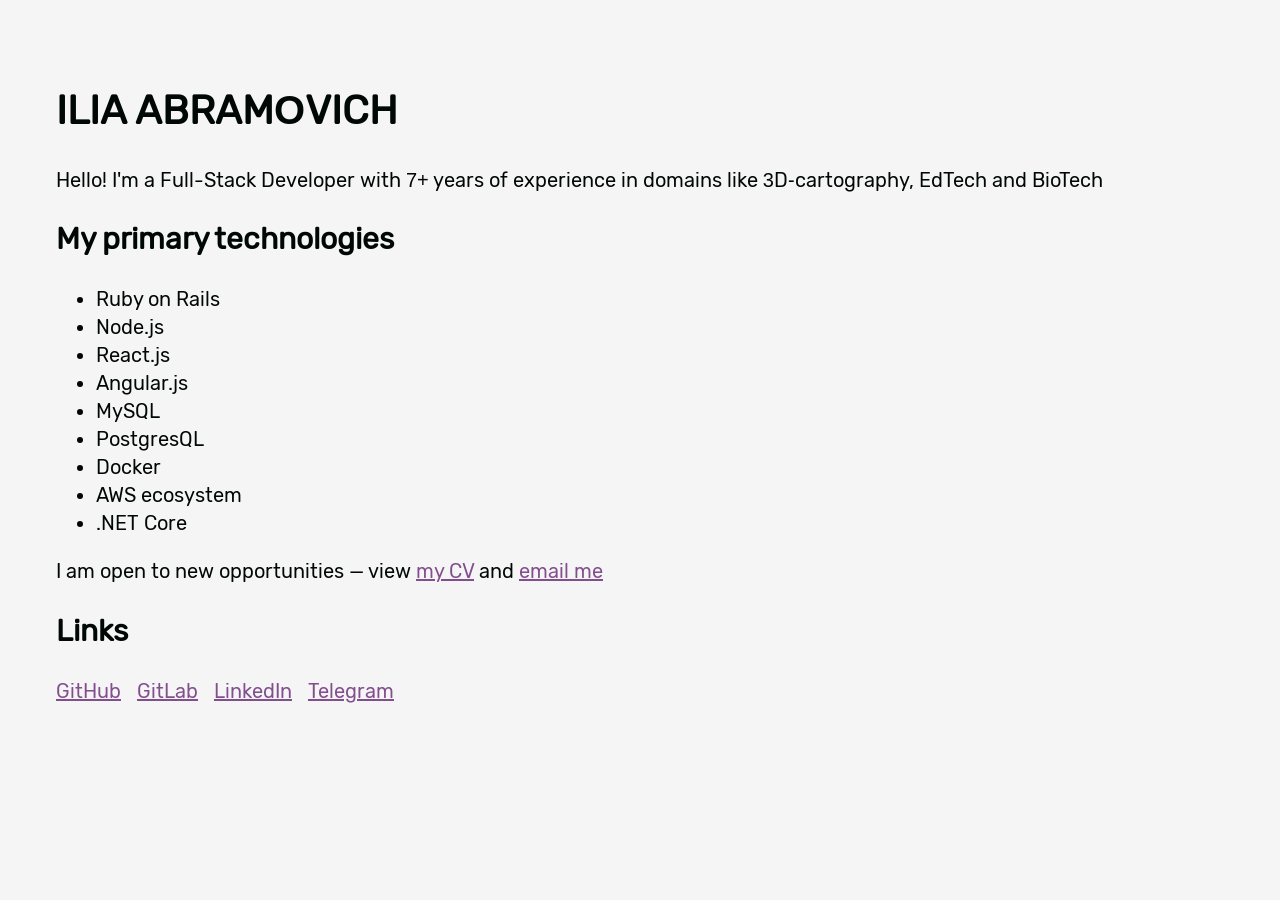
<file: index.html>
<!DOCTYPE html>
<html class="page" lang="en">

<head>
  <meta charset="utf-8" />
  <meta name="viewport" content="width=device-width, initial-scale=1" />
  <title>iliaabramovich</title>
  <meta name="color-scheme" content="dark light">
  <meta name="theme-color" content="#824e8e" media="(prefers-color-scheme: light)">
  <meta name="theme-color" content="#db91ec" media="(prefers-color-scheme: dark)">
  <meta name="description" content="Ilia Abramovich's personal website" />
  <link rel="icon" href="/favicon.ico" />
  <link rel="apple-touch-icon" href="/icons/apple-touch-icon.png" />
  <link rel="manifest" href="/site.webmanifest" />
  <link rel="preload" href="/fonts/rubik-v9-latin-regular.woff2" as="font" type="font/woff2" crossorigin>
  <style>
    @font-face {
      font-family: Rubik;
      src: url("/fonts/rubik-v9-latin-regular.woff2") format("woff2");
      font-weight: 500;
      font-display: swap;
      unicode-range: u+20-21, u+27, u+2c-2e, u+36, u+3a, u+41-49, u+4c-4e, u+50-54, u+56-57, u+61-70, u+72-79, u+2014, u+2022
    }
  </style>
  <link rel="stylesheet" href="index.css">
  <link rel="stylesheet" href="dark.css" media="(prefers-color-scheme: dark)">
</head>

<body class="page__body">
  <header>
    <h1>
      Ilia Abramovich
    </h1>
  </header>
  <main>
    <p>Hello! I'm a Full-Stack Developer with 7+ years of experience in domains like 3D&#8209;cartography,
      EdTech and BioTech</p>
    <h2>My primary technologies</h2>
    <ul>
      <li>Ruby on Rails</li>
      <li>Node.js</li>
      <li>React.js</li>
      <li>Angular.js</li>
      <li>MySQL</li>
      <li>PostgresQL</li>
      <li>Docker</li>
      <li>AWS ecosystem</li>
      <li>.NET Core</li>
    </ul>
    <p>I am open to new opportunities — view <a rel="noopener noopener" target="_blank"
        href="https://drive.google.com/file/d/1FwUTnr385q_hqjBX6H_wmPUM7ocZ9tys/view?usp=sharing">my&nbsp;CV</a> and
      <a href="mailto:ilyaabramovich1998@gmail.com">email me</a>
    </p>
  </main>
  <footer class="footer">
    <h2>Links</h2>
    <ul class="footer__list">
      <li><a rel="noopener noopener" target="_blank" href="https://github.com/ilyaabramovich">GitHub</a></li>
      <li><a rel="noopener noopener" target="_blank" href="https://gitlab.com/ilyaabramovichwork">GitLab</a></li>
      <li><a rel="noopener noopener" target="_blank" href="https://www.linkedin.com/in/ilyaabramovich/">LinkedIn</a>
      </li>
      <li><a rel="noopener noopener" target="_blank" href="https://t.me/ilyaabramovich">Telegram</a></li>
    </ul>
  </footer>
</body>

</html>
</file>
<file: index.css>
:root {
  --color-white: #F5F5F5;
  --color-black: #000805;
  --color-accent: #824e8e;
  --color-green: #00FA9A;
  --color-blue: #0069CC;
  --font-family: Rubik, sans-serif;
  --font-size: 20px;
  --line-height: 1.4;
  --viewport-padding: 48px;
}

:root {
  --color-bg: var(--color-white);
  --color-text: var(--color-black);
  --color-outline: var(--color-blue);
}

.page {
  background: var(--color-bg);
  color: var(--color-text);
}

.page__body {
  font-size: var(--font-size);
  line-height: var(--line-height);
  font-family: var(--font-family);
  padding: var(--viewport-padding);
}

.footer__list {
  list-style: none;
  display: flex;
  gap: 16px;
  padding: 0;
}

a {
  color: var(--color-accent);
}

h1 {
  text-transform: uppercase;
}

:focus-visible {
	outline: 2px solid var(--color-outline);
	outline-offset: 2px;
	border-radius: 2px;
}

@media (max-width: 600px) {
  :root {
    --font-size: 18px;
    --viewport-padding: 24px;
  }
}
</file>
<file: dark.css>
:root {
  --color-bg: #000805;
  --color-text: #F5F5F5;
  --color-accent: #db91ec;
  --color-outline: #00FA9A;
}
</file>
